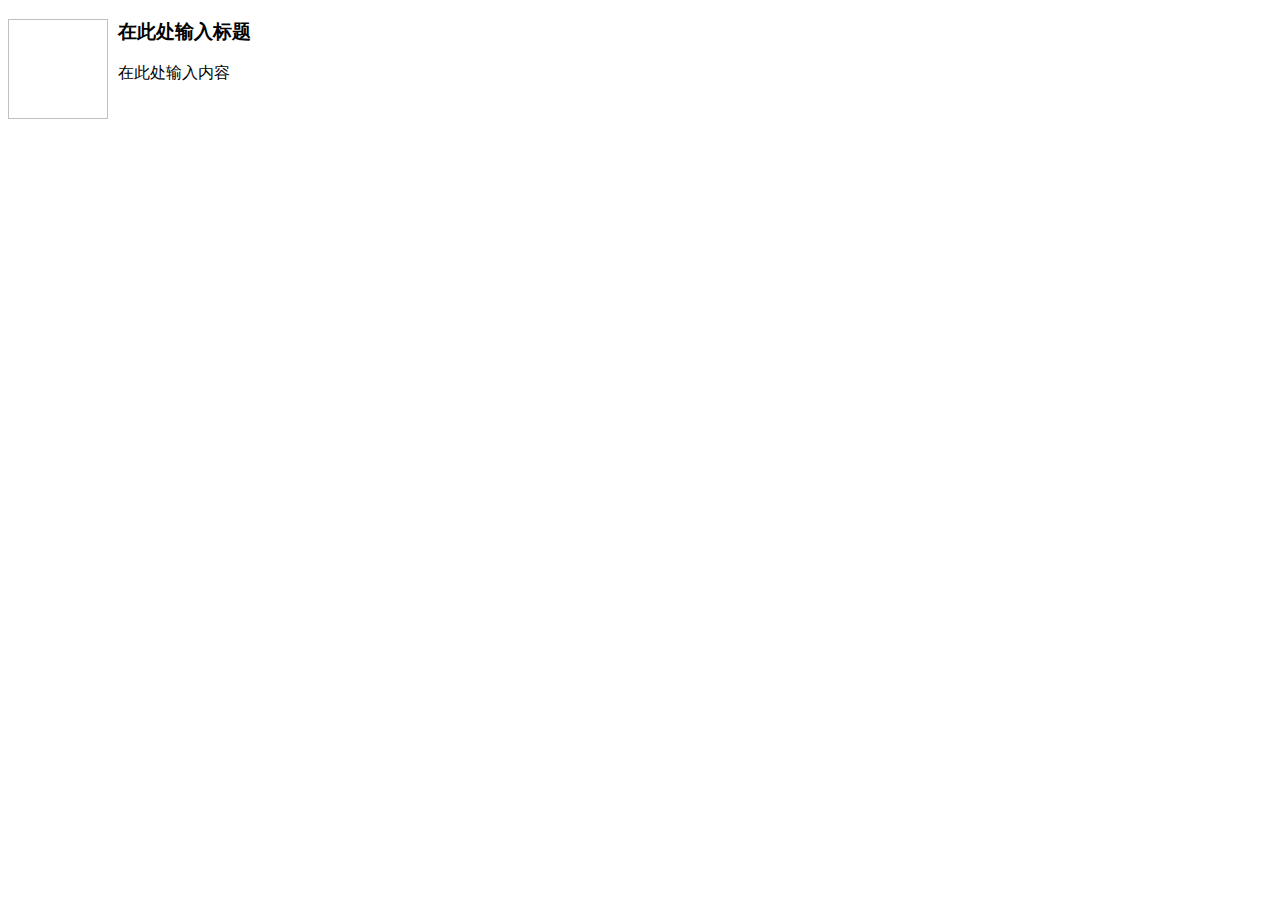
<file: static/js/kindeditor-4.1.4/plugins/template/html/1.html>
<!doctype html>
<html>
<head>
	<meta charset="utf-8" />
</head>
<body>
	<h3>
		<img align="left" height="100" style="margin-right: 10px" width="100" />在此处输入标题
	</h3>
	<p>
		在此处输入内容
	</p>
</body>
</html>
</file>
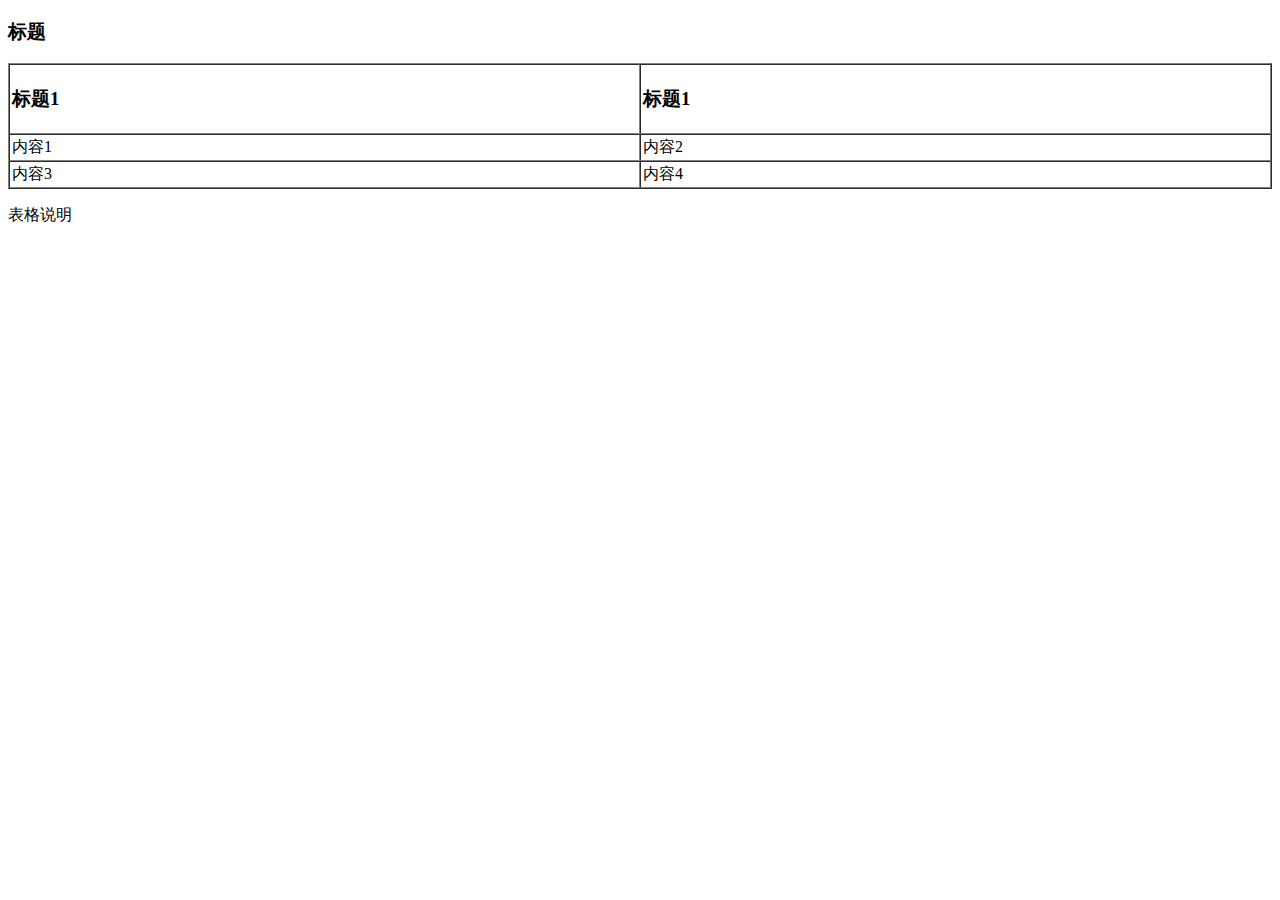
<file: static/js/kindeditor-4.1.4/plugins/template/html/2.html>
<!doctype html>
<html>
<head>
	<meta charset="utf-8" />
</head>
<body>
	<h3>
		标题
	</h3>
	<table style="width:100%;" cellpadding="2" cellspacing="0" border="1">
		<tbody>
			<tr>
				<td>
					<h3>标题1</h3>
				</td>
				<td>
					<h3>标题1</h3>
				</td>
			</tr>
			<tr>
				<td>
					内容1
				</td>
				<td>
					内容2
				</td>
			</tr>
			<tr>
				<td>
					内容3
				</td>
				<td>
					内容4
				</td>
			</tr>
		</tbody>
	</table>
	<p>
		表格说明
	</p>
</body>
</html>
</file>
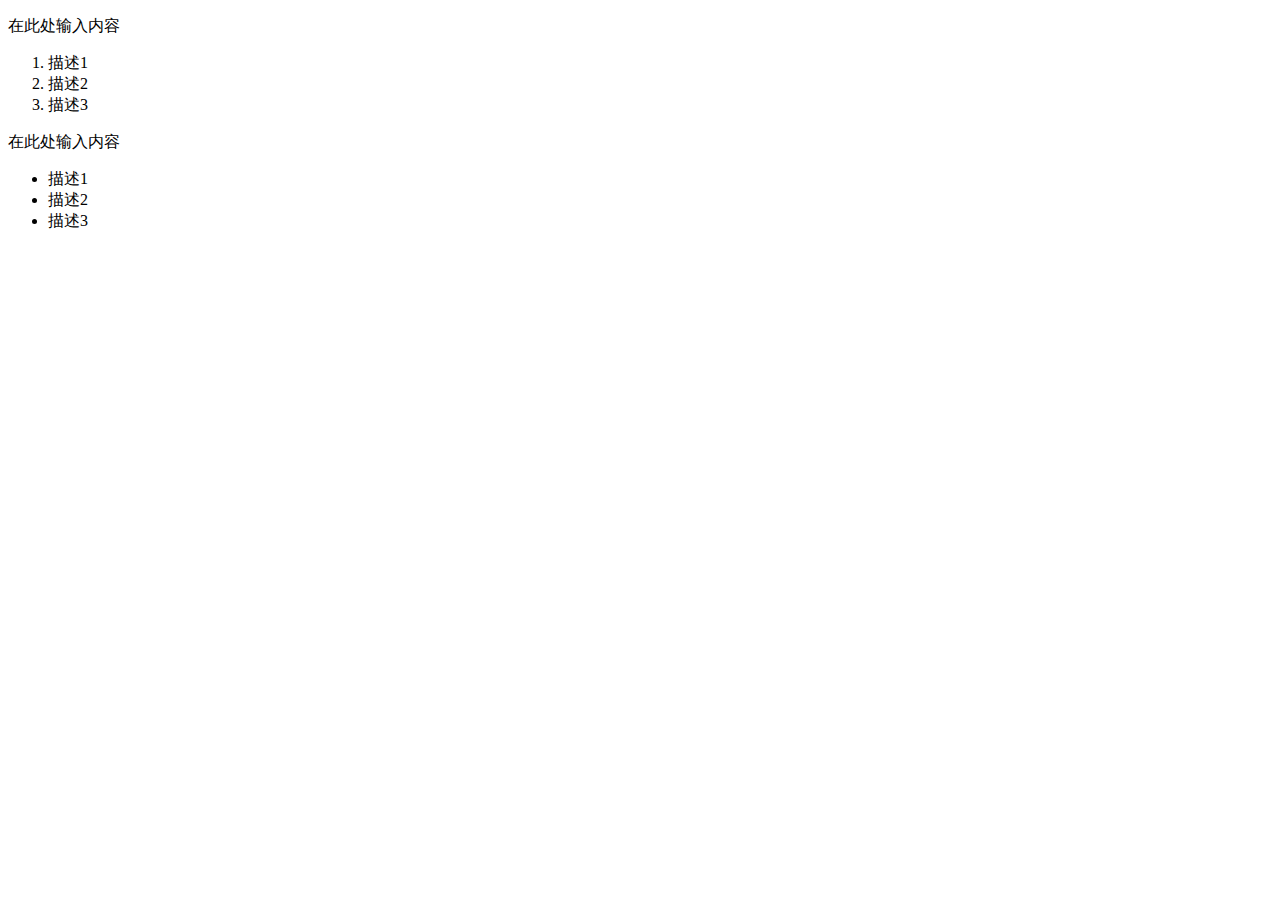
<file: static/js/kindeditor-4.1.4/plugins/template/html/3.html>
<!doctype html>
<html>
<head>
	<meta charset="utf-8" />
</head>
<body>
	<p>
		在此处输入内容
	</p>
	<ol>
		<li>
			描述1
		</li>
		<li>
			描述2
		</li>
		<li>
			描述3
		</li>
	</ol>
	<p>
		在此处输入内容
	</p>
	<ul>
		<li>
			描述1
		</li>
		<li>
			描述2
		</li>
		<li>
			描述3
		</li>
	</ul>
</body>
</html>
</file>
